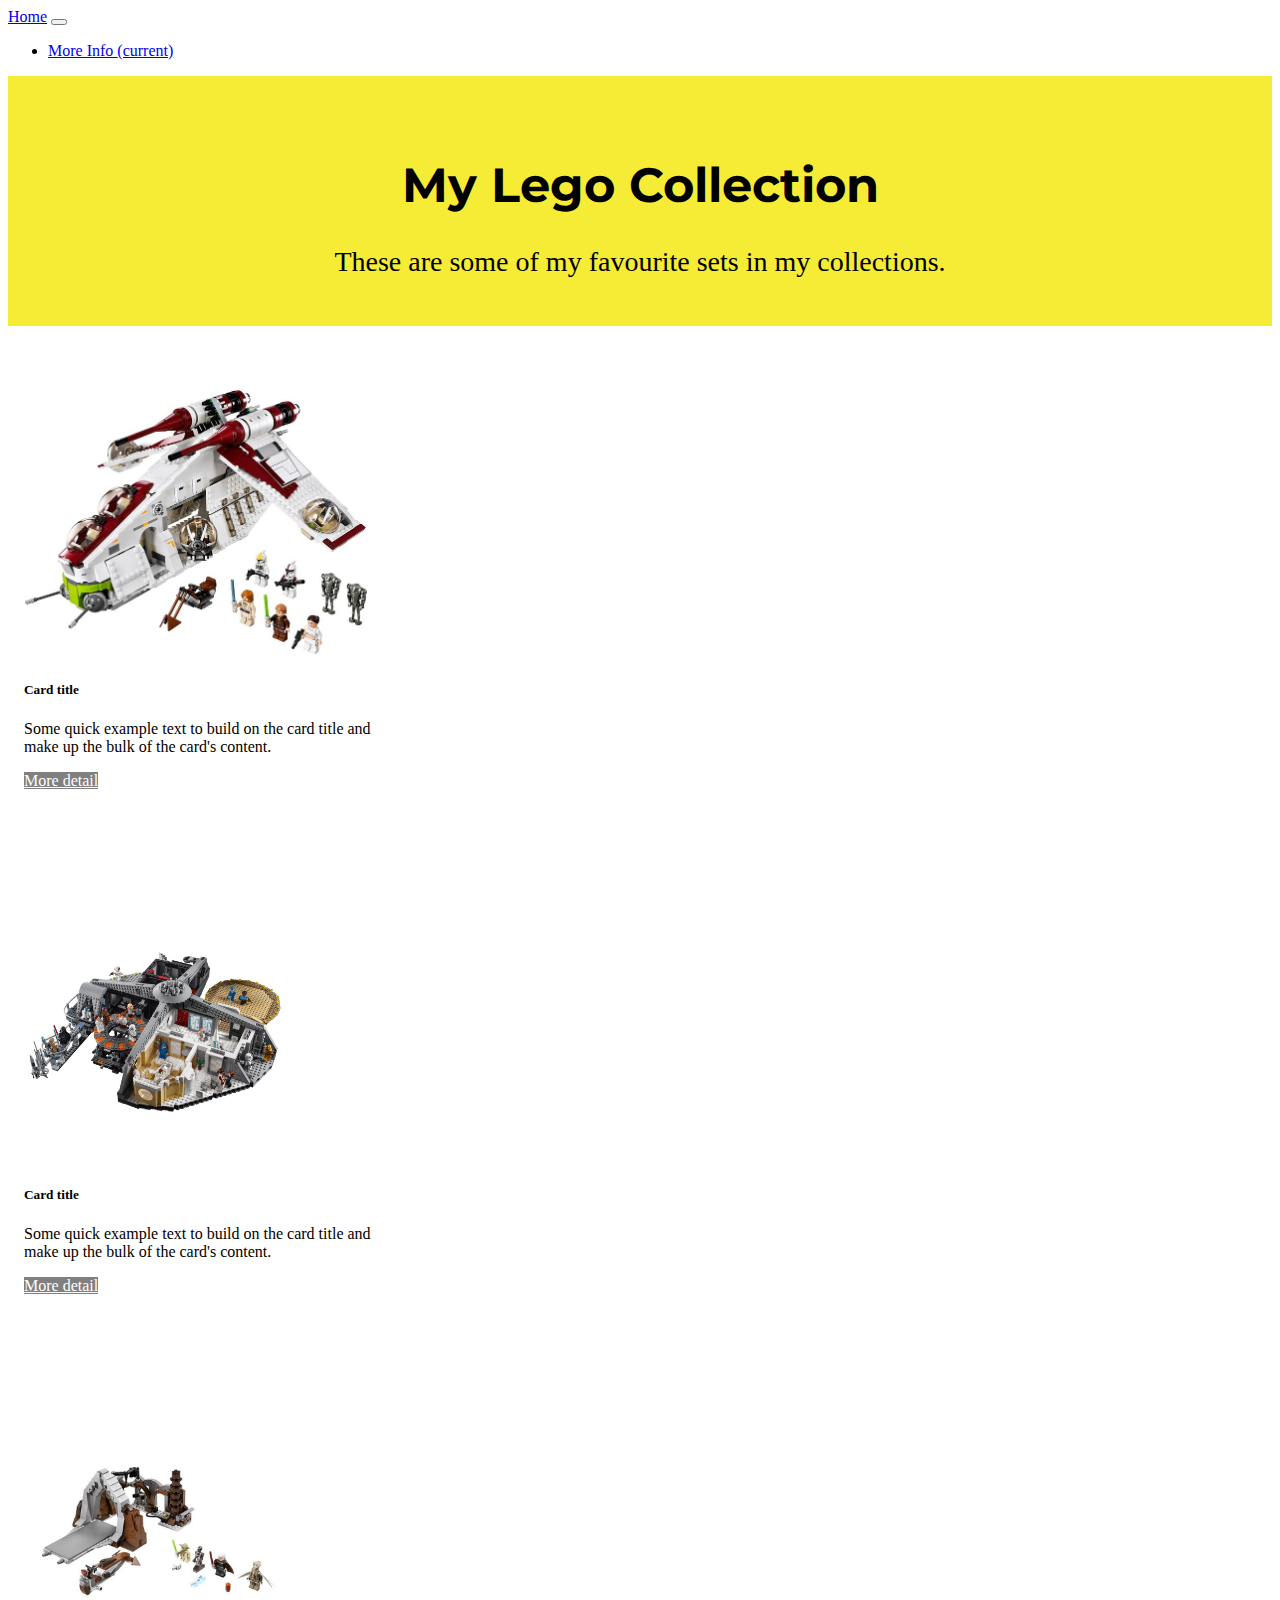
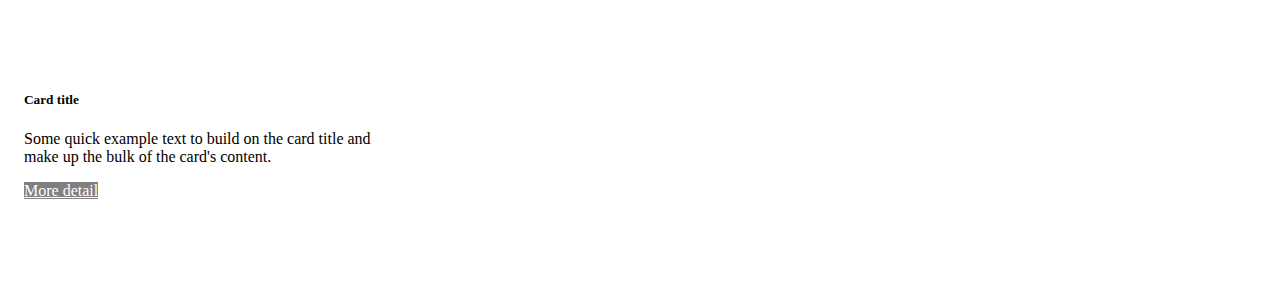
<file: index.html>
<!DOCTYPE html>

<html lang="en">
    <head>
        <link href="https://fonts.googleapis.com/css2?family=Montserrat:wght@500&display=swap" rel="stylesheet">
        <link rel="stylesheet" href="https://cdn.jsdelivr.net/npm/bootstrap@4.5.3/dist/css/bootstrap.min.css" integrity="sha384-TX8t27EcRE3e/ihU7zmQxVncDAy5uIKz4rEkgIXeMed4M0jlfIDPvg6uqKI2xXr2" crossorigin="anonymous">
<script src="https://code.jquery.com/jquery-3.5.1.slim.min.js" integrity="sha384-DfXdz2htPH0lsSSs5nCTpuj/zy4C+OGpamoFVy38MVBnE+IbbVYUew+OrCXaRkfj" crossorigin="anonymous"></script>
<script src="https://cdn.jsdelivr.net/npm/bootstrap@4.5.3/dist/js/bootstrap.bundle.min.js" integrity="sha384-ho+j7jyWK8fNQe+A12Hb8AhRq26LrZ/JpcUGGOn+Y7RsweNrtN/tE3MoK7ZeZDyx" crossorigin="anonymous"></script>
        <link href="styles.css" rel="stylesheet">
    </head>
    
    <nav class="navbar navbar-expand-lg navbar-light bg-light">
    <a class="navbar-brand" href="#">Home</a>
        <button class="navbar-toggler" type="button" data-toggle="collapse" data-target="#navbarNavDropdown" aria-controls="navbarNavDropdown" aria-expanded="false" aria-label="Toggle navigation">
            <span class="navbar-toggler-icon"></span>
        </button>
        <div class="collapse navbar-collapse" id="navbarNavDropdown">
            <ul class="navbar-nav">
                <li class="nav-item active">
                <a class="nav-link" href="#" id="abt">More Info <span class="sr-only">(current)</span></a>
                </li>
            </ul>
        </div>
    </nav>
    
    <div class="jumbotron jumbotron-fluid">
              <div class="container">
            <h1 class="display-4">My Lego Collection</h1>
            <p1 class="lead">These are some of my favourite sets in my collections.</p1>
      </div>
        </div>

    <body>
        <div class="row">
            <div class="col-sm-6">
                <div class="card" style="width: 22rem;">
                    <h6>
                    <img src="rgs.jpg" class="card-img-top" alt="rgs.jpg" style="height: 265px; object-fit: cover;">
                    </h6>
                    <div class="card-body">
                        <h5 class="card-title">Card title</h5>
                        <p class="card-text">Some quick example text to build on the card title and make up the bulk of the card's content.</p>
                        <a href="#" class="btn btn-primary" id="rgs">More detail</a>
                    </div>
                </div>
            </div>
            <div class="col-sm-6">
                <div class="card" style="width: 22rem;">
                    <h6>
                    <img src="cct.jpg" class="card-img-top" alt="cct.jpg" style="height: 265px; object-fit: cover;">
                    </h6>
                    <div class="card-body">
                        <h5 class="card-title">Card title</h5>
                        <p class="card-text">Some quick example text to build on the card title and make up the bulk of the card's content.</p>
                        <a href="#" class="btn btn-primary" id="cct">More detail</a>
                    </div>
                </div>
            </div>
        </div>
        <div class="row">
            <div class="col-sm-6">
                <div class="card" style="width: 22rem;">
                    <h6>
                    <img src="dog.jpg" class="card-img-top" alt="dog.jpg" style="height: 265px; object-fit: cover;">
                    </h6>
                    <div class="card-body">
                        <h5 class="card-title">Card title</h5>
                        <p class="card-text">Some quick example text to build on the card title and make up the bulk of the card's content.</p>
                        <a href="#" class="btn btn-primary" id="dog">More detail</a>
                    </div>
                </div>
            </div>
        </div>
    </body>
    
    <script>
        document.addEventListener("DOMContentLoaded", function(){
            let body = document.querySelector("body");
            document.querySelector("#rgs").onclick = function(){
                window.location.href = "https://ide-305bd162cd0e4b61938aaeed8da2bca6-8080.cs50.ws/homepage/rgs.html";
            };
            document.querySelector("#cct").onclick = function(){
                window.location.href = "https://ide-305bd162cd0e4b61938aaeed8da2bca6-8080.cs50.ws/homepage/cct.html";
            };
            document.querySelector("#dog").onclick = function(){
                window.location.href = "https://ide-305bd162cd0e4b61938aaeed8da2bca6-8080.cs50.ws/homepage/dog.html";
            };
            document.querySelector("#abt").onclick = function(){
                window.location.href = "https://ide-305bd162cd0e4b61938aaeed8da2bca6-8080.cs50.ws/homepage/abt.html";
            };
        })
    </script>
</file>
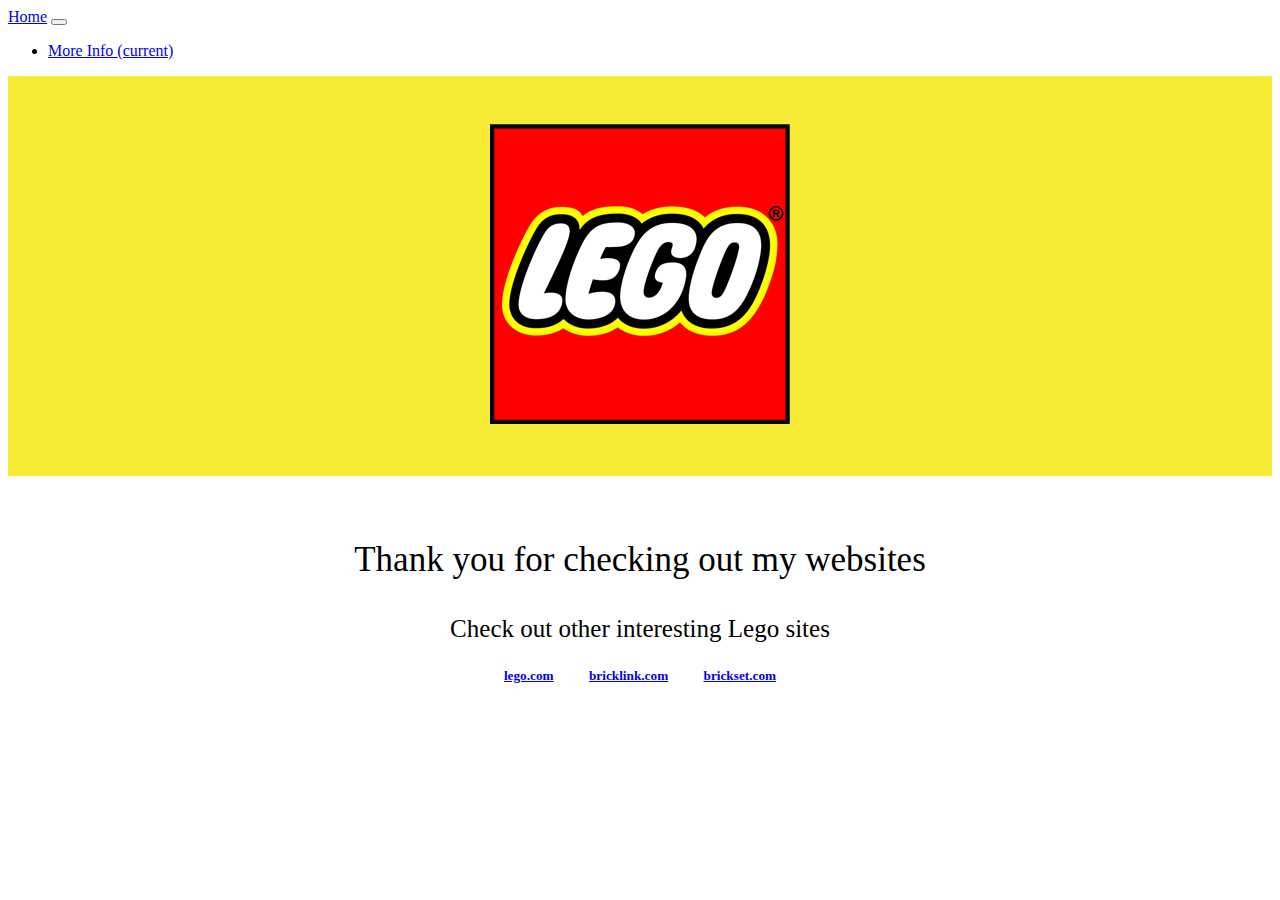
<file: abt.html>
<!DOCTYPE html>


<html lang="en">
    <head>
        <link href="https://fonts.googleapis.com/css2?family=Montserrat:wght@500&display=swap" rel="stylesheet">
        <link rel="stylesheet" href="https://cdn.jsdelivr.net/npm/bootstrap@4.5.3/dist/css/bootstrap.min.css" integrity="sha384-TX8t27EcRE3e/ihU7zmQxVncDAy5uIKz4rEkgIXeMed4M0jlfIDPvg6uqKI2xXr2" crossorigin="anonymous">
<script src="https://code.jquery.com/jquery-3.5.1.slim.min.js" integrity="sha384-DfXdz2htPH0lsSSs5nCTpuj/zy4C+OGpamoFVy38MVBnE+IbbVYUew+OrCXaRkfj" crossorigin="anonymous"></script>
<script src="https://cdn.jsdelivr.net/npm/bootstrap@4.5.3/dist/js/bootstrap.bundle.min.js" integrity="sha384-ho+j7jyWK8fNQe+A12Hb8AhRq26LrZ/JpcUGGOn+Y7RsweNrtN/tE3MoK7ZeZDyx" crossorigin="anonymous"></script>
        <link href="styles.css" rel="stylesheet">
        
    <nav class="navbar navbar-expand-lg navbar-light bg-light">
    <a class="navbar-brand" href="#" id="index">Home</a>
        <button class="navbar-toggler" type="button" data-toggle="collapse" data-target="#navbarNavDropdown" aria-controls="navbarNavDropdown" aria-expanded="false" aria-label="Toggle navigation">
            <span class="navbar-toggler-icon"></span>
        </button>
        <div class="collapse navbar-collapse" id="navbarNavDropdown">
            <ul class="navbar-nav">
                <li class="nav-item active">
                <a class="nav-link" href="#" id="abt">More Info <span class="sr-only">(current)</span></a>
                </li>
            </ul>
        </div>
    </nav>
    
    <div class="jumbotron jumbotron-fluid">
              <div class="container">
            <img src="logo.jpg">
      </div>
        </div>
        
        <p style="text-align: center; font-size: 35px;">
            Thank you for checking out my websites
        </p>
    </body2>
    <body3>
        <p style="text-align: center; font-size: 25px;">
            Check out other interesting Lego sites
        </p>
        <h5 style="text-align: center">
        <a href="https://www.lego.com/en-us" >lego.com</a>
        <a href="https://www.bricklink.com/v2/main.page" style="margin-left: 2rem; margin-right: 2rem">bricklink.com</a>
        <a href="https://brickset.com/">brickset.com</a>
        </h5>
    </body3>
    
    <script>
        document.addEventListener("DOMContentLoaded", function(){
            let body = document.querySelector("body");
            document.querySelector("#index").onclick = function(){
            window.location.href = "https://ide-305bd162cd0e4b61938aaeed8da2bca6-8080.cs50.ws/homepage/index.html#";
            };
        })
    </script>
</file>
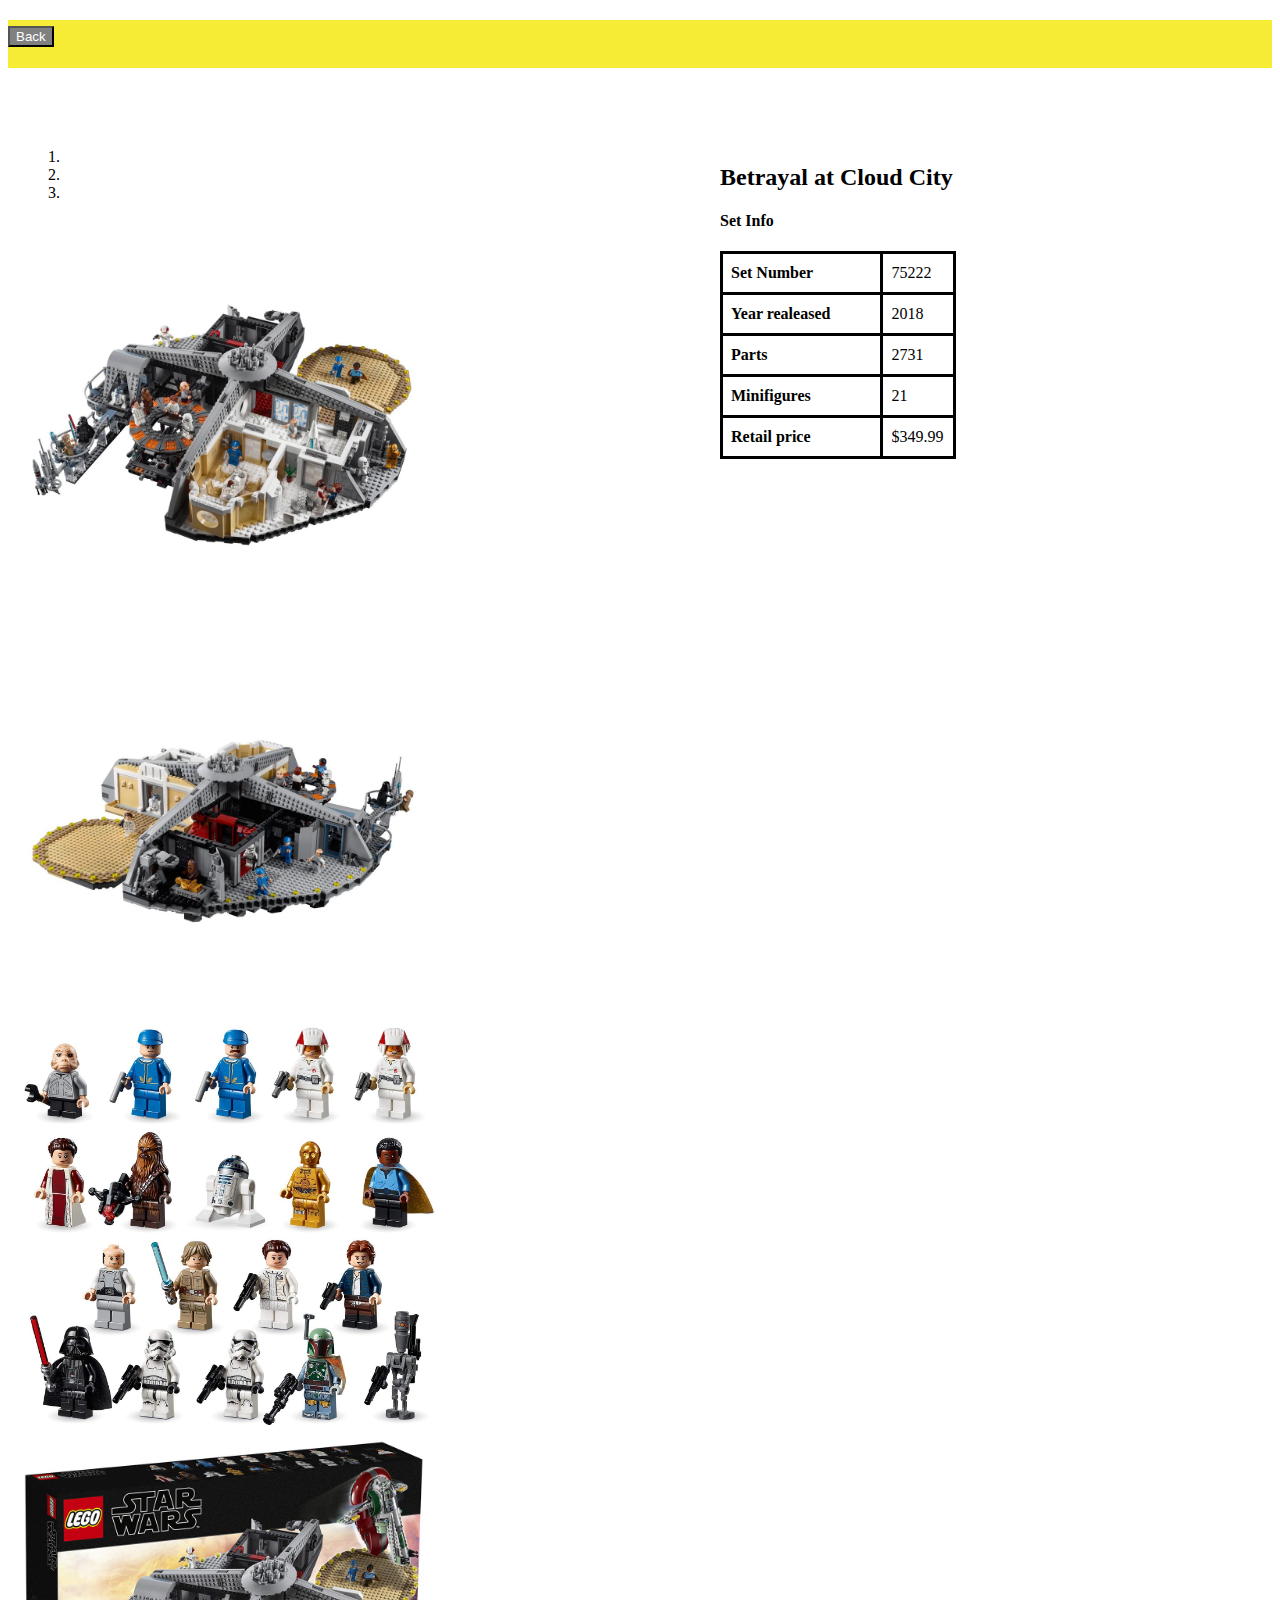
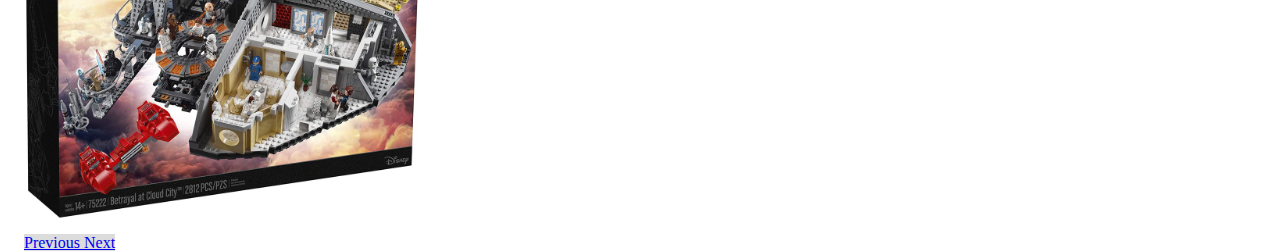
<file: cct.html>
<!DOCTYPE html>


<html lang="en">
    <head>
        <link href="https://fonts.googleapis.com/css2?family=Montserrat:wght@500&display=swap" rel="stylesheet">
        <link rel="stylesheet" href="https://cdn.jsdelivr.net/npm/bootstrap@4.5.3/dist/css/bootstrap.min.css" integrity="sha384-TX8t27EcRE3e/ihU7zmQxVncDAy5uIKz4rEkgIXeMed4M0jlfIDPvg6uqKI2xXr2" crossorigin="anonymous">
<script src="https://code.jquery.com/jquery-3.5.1.slim.min.js" integrity="sha384-DfXdz2htPH0lsSSs5nCTpuj/zy4C+OGpamoFVy38MVBnE+IbbVYUew+OrCXaRkfj" crossorigin="anonymous"></script>
<script src="https://cdn.jsdelivr.net/npm/bootstrap@4.5.3/dist/js/bootstrap.bundle.min.js" integrity="sha384-ho+j7jyWK8fNQe+A12Hb8AhRq26LrZ/JpcUGGOn+Y7RsweNrtN/tE3MoK7ZeZDyx" crossorigin="anonymous"></script>
        <link href="styles.css" rel="stylesheet">
        
    <body1>
        <h2  style="background-color: #F6EC35; height: 3rem">
            <button href="#" id="index1" class="btn btn-primary" >Back</button>
        </h2>
    </body1>
    <body2>
        <div id="carouselExampleIndicators" class="carousel slide" data-ride="carousel">
            <ol class="carousel-indicators">
                <li data-target="#carouselExampleIndicators" data-slide-to="0" class="active"></li>
                <li data-target="#carouselExampleIndicators" data-slide-to="1"></li>
                <li data-target="#carouselExampleIndicators" data-slide-to="2"></li>
            </ol>
            <div class="carousel-inner">
            <div class="carousel-item active">
                <img src="cct.jpg" class="d-block w-100" alt="cct.jpg" style="height: 400px; object-fit: contain;">
            </div>
            <div class="carousel-item">
                <img src="cct4.jpg" class="d-block w-100" alt="cct4.jpg" style="height: 400px; object-fit: contain;">
            </div>
            <div class="carousel-item">
                <img src="cct3.jpg" class="d-block w-100" alt="cct3.jpg" style="height: 400px; object-fit: contain;">
            </div>
            <div class="carousel-item">
                  <img src="cct2.jpg" class="d-block w-100" alt="cct2.jpg" style="height: 400px; object-fit: contain;">
            </div>
            </div>
            <a class="carousel-control-prev" href="#carouselExampleIndicators" role="button" data-slide="prev" style="width: 2rem; background-color: #DCDCDC">
                <span class="carousel-control-prev-icon" aria-hidden="true"></span>
                <span class="sr-only">Previous</span>
            </a>
            <a class="carousel-control-next" href="#carouselExampleIndicators" role="button" data-slide="next" style="width: 2rem; background-color: #DCDCDC">
                <span class="carousel-control-next-icon" aria-hidden="true"></span>
                <span class="sr-only">Next</span>
            </a>
        </div>
        <div class="sidenav">
        <h2 style="color: #000">Betrayal at Cloud City</h2>
        <h4 style="color: #000">Set Info</h4>
        <table>
            <tr>
                <th>Set Number</th>
                <td>75222</td>
            </tr>
            <tr>
                <th>Year realeased</th>
                <td>2018</td>
            </tr>
            <tr>
                <th>Parts</th>
                <td>2731</td>
            </tr>
            <tr>
                <th>Minifigures</th>
                <td>21</td>
            </tr>
            <tr>
                <th>Retail price</th>
                <td>$349.99</td>
            </tr>
        </table>
        </div>
    </body2>
    
   

    <script>
        document.addEventListener("DOMContentLoaded", function(){
            let body = document.querySelector("body1");
            document.querySelector("#index1").onclick = function(){
            window.location.href = "https://ide-305bd162cd0e4b61938aaeed8da2bca6-8080.cs50.ws/homepage/index.html#";
            };
        })
    </script>
</file>
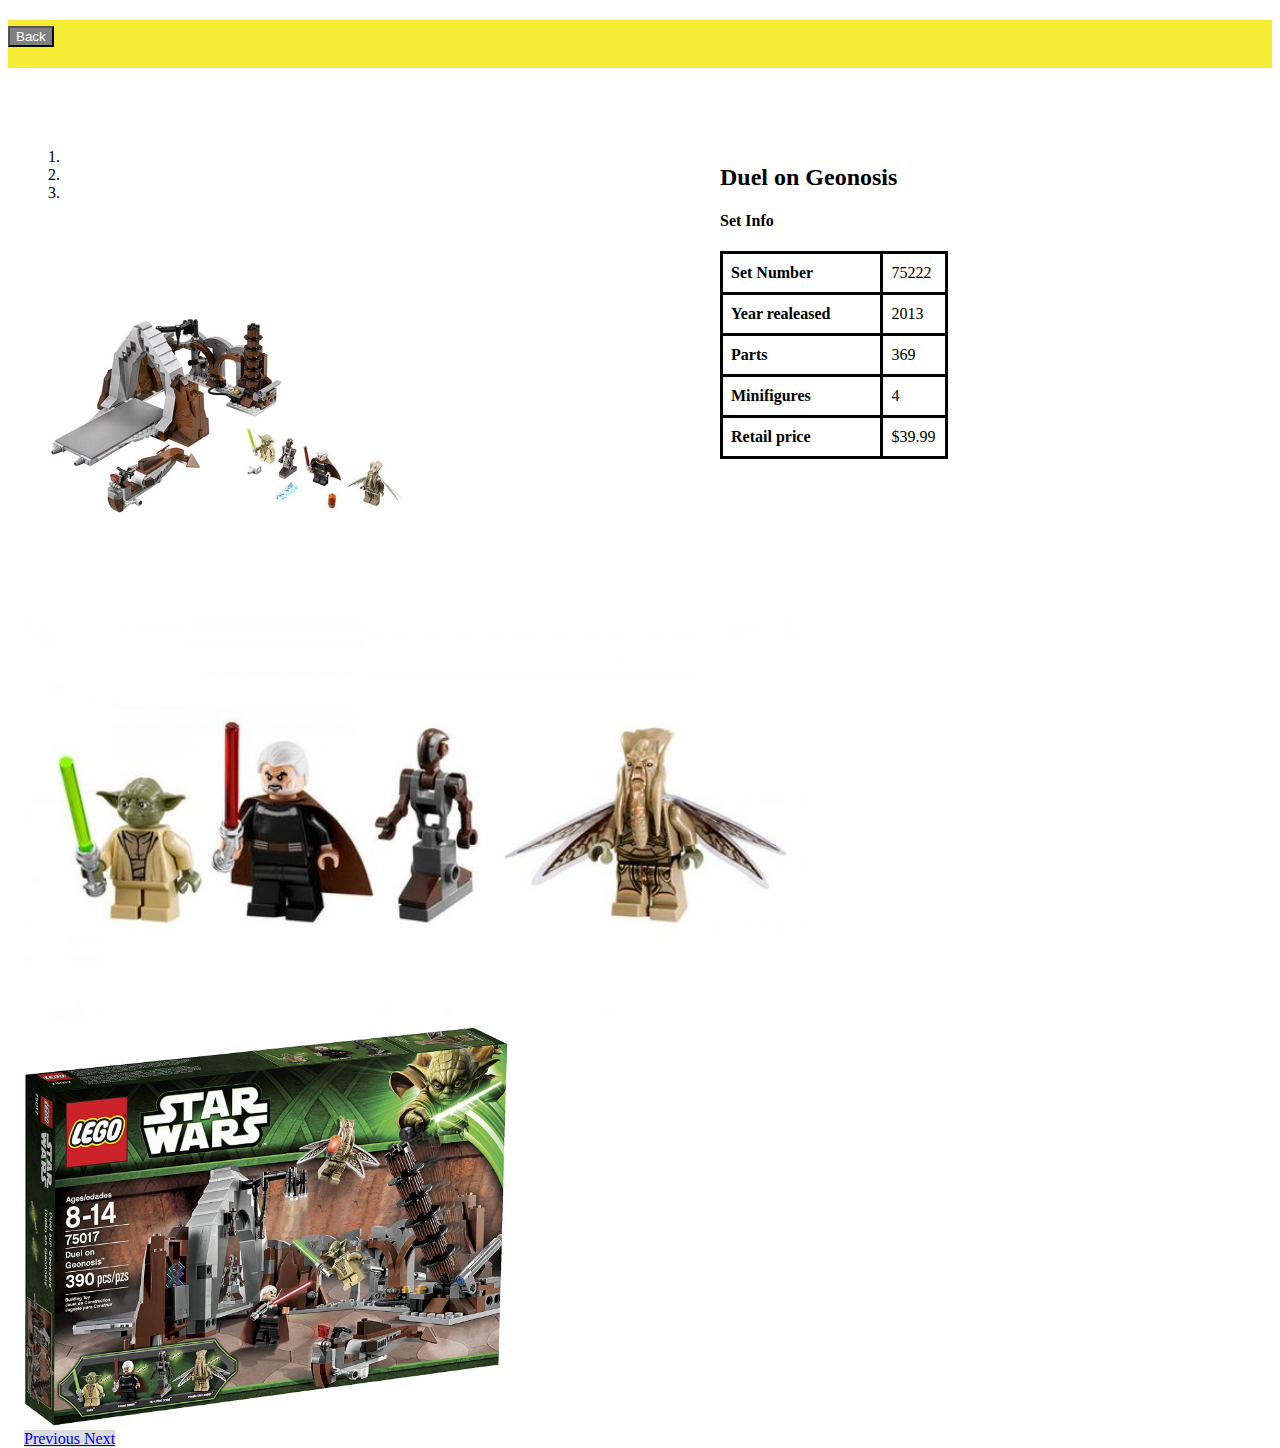
<file: dog.html>
<!DOCTYPE html>


<html lang="en">
    <head>
        <link href="https://fonts.googleapis.com/css2?family=Montserrat:wght@500&display=swap" rel="stylesheet">
        <link rel="stylesheet" href="https://cdn.jsdelivr.net/npm/bootstrap@4.5.3/dist/css/bootstrap.min.css" integrity="sha384-TX8t27EcRE3e/ihU7zmQxVncDAy5uIKz4rEkgIXeMed4M0jlfIDPvg6uqKI2xXr2" crossorigin="anonymous">
<script src="https://code.jquery.com/jquery-3.5.1.slim.min.js" integrity="sha384-DfXdz2htPH0lsSSs5nCTpuj/zy4C+OGpamoFVy38MVBnE+IbbVYUew+OrCXaRkfj" crossorigin="anonymous"></script>
<script src="https://cdn.jsdelivr.net/npm/bootstrap@4.5.3/dist/js/bootstrap.bundle.min.js" integrity="sha384-ho+j7jyWK8fNQe+A12Hb8AhRq26LrZ/JpcUGGOn+Y7RsweNrtN/tE3MoK7ZeZDyx" crossorigin="anonymous"></script>
        <link href="styles.css" rel="stylesheet">
        
    <body1>
        <h2  style="background-color: #F6EC35; height: 3rem">
            <button href="#" id="index1" class="btn btn-primary">Back</button>
        </h2>
    </body1>
    <body2>
        <div id="carouselExampleIndicators" class="carousel slide" data-ride="carousel">
            <ol class="carousel-indicators">
                <li data-target="#carouselExampleIndicators" data-slide-to="0" class="active"></li>
                <li data-target="#carouselExampleIndicators" data-slide-to="1"></li>
                <li data-target="#carouselExampleIndicators" data-slide-to="2"></li>
            </ol>
            <div class="carousel-inner">
            <div class="carousel-item active">
                <img src="dog.jpg" class="d-block w-100" alt="dog.jpg" style="height: 400px; object-fit: contain;">
            </div>
            <div class="carousel-item">
                <img src="dog3.jpg" class="d-block w-100" alt="dog3.jpg" style="height: 400px; object-fit: contain;">
            </div>
            <div class="carousel-item">
                  <img src="dog2.jpg" class="d-block w-100" alt="dog2.jpg" style="height: 400px; object-fit: contain;">
            </div>
            </div>
            <a class="carousel-control-prev" href="#carouselExampleIndicators" role="button" data-slide="prev" style="width: 2rem; background-color: #DCDCDC">
                <span class="carousel-control-prev-icon" aria-hidden="true"></span>
                <span class="sr-only">Previous</span>
            </a>
            <a class="carousel-control-next" href="#carouselExampleIndicators" role="button" data-slide="next" style="width: 2rem; background-color: #DCDCDC">
                <span class="carousel-control-next-icon" aria-hidden="true"></span>
                <span class="sr-only">Next</span>
            </a>
        </div>
        <div class="sidenav">
        <h2 style="color: #000">Duel on Geonosis</h2>
        <h4 style="color: #000">Set Info</h4>
        <table>
            <tr>
                <th>Set Number</th>
                <td>75222</td>
            </tr>
            <tr>
                <th>Year realeased</th>
                <td>2013</td>
            </tr>
            <tr>
                <th>Parts</th>
                <td>369</td>
            </tr>
            <tr>
                <th>Minifigures</th>
                <td>4</td>
            </tr>
            <tr>
                <th>Retail price</th>
                <td>$39.99</td>
            </tr>
        </table>
        </div>
    </body2>

    <script>
        document.addEventListener("DOMContentLoaded", function(){
            let body = document.querySelector("body1");
            document.querySelector("#index1").onclick = function(){
            window.location.href = "https://ide-305bd162cd0e4b61938aaeed8da2bca6-8080.cs50.ws/homepage/index.html#";
            };
        })
    </script>
</file>
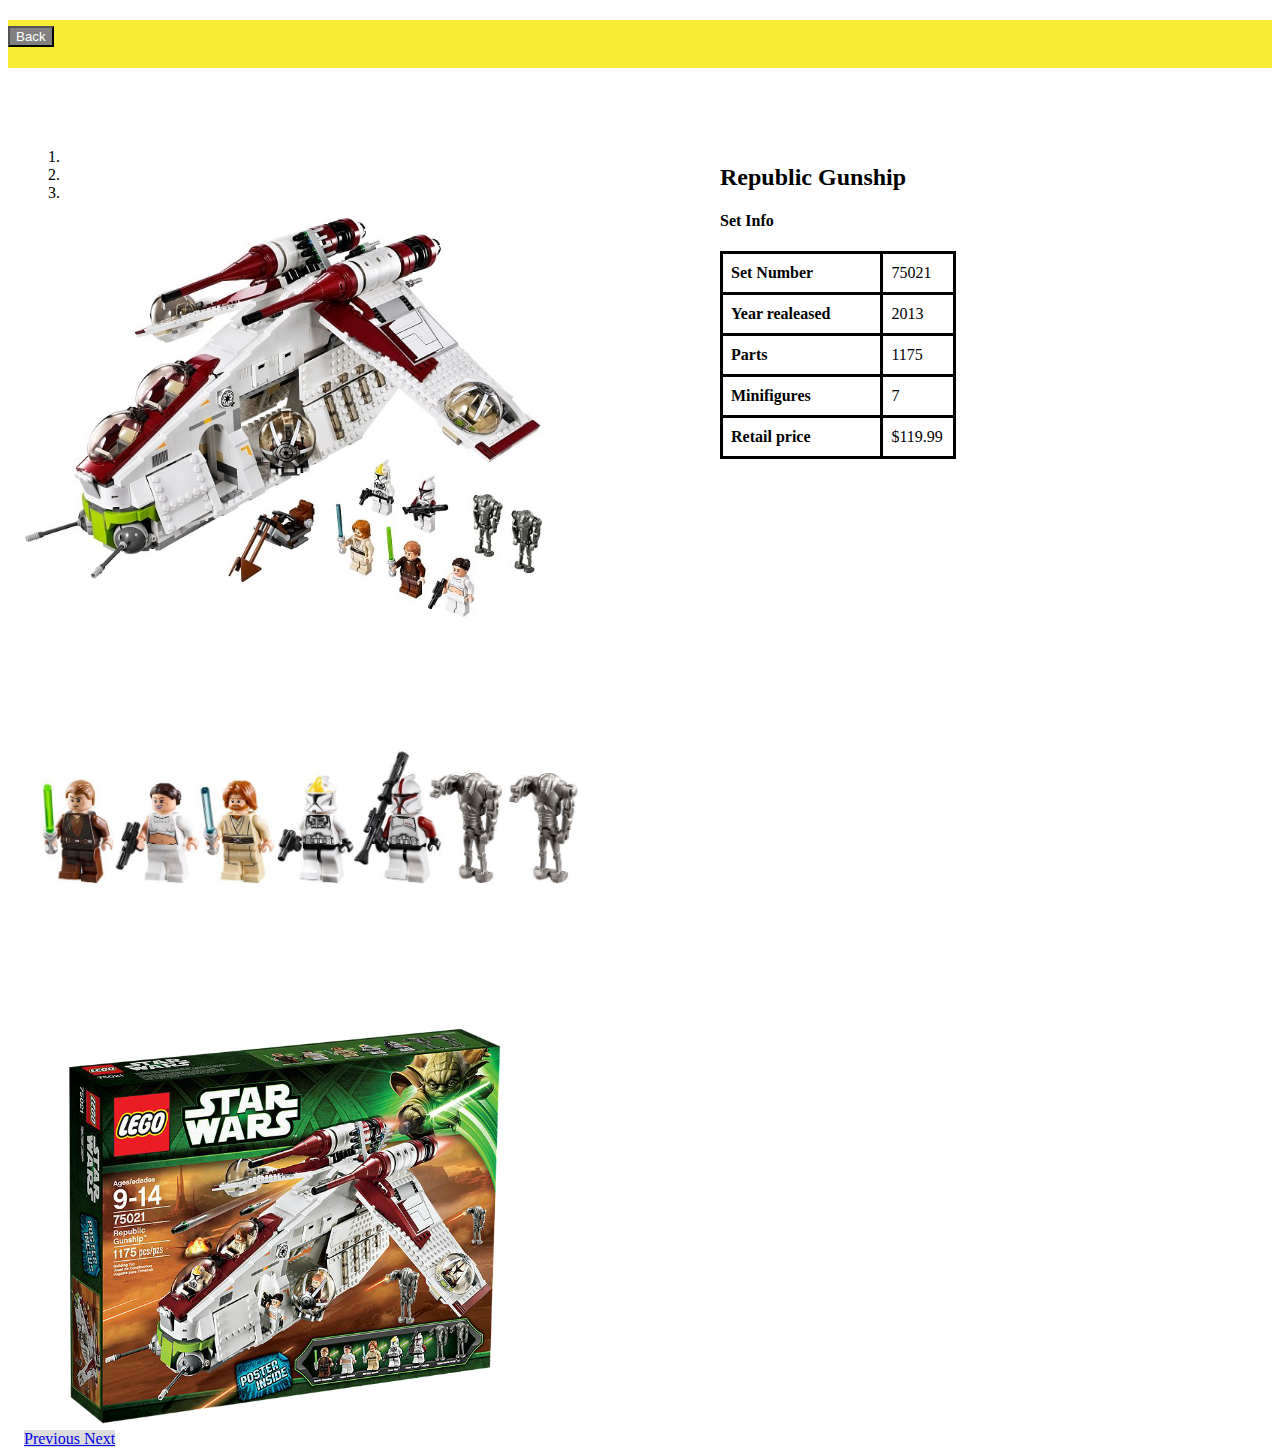
<file: rgs.html>
<!DOCTYPE html>


<html lang="en">
    <head>
        <link href="https://fonts.googleapis.com/css2?family=Montserrat:wght@500&display=swap" rel="stylesheet">
        <link rel="stylesheet" href="https://cdn.jsdelivr.net/npm/bootstrap@4.5.3/dist/css/bootstrap.min.css" integrity="sha384-TX8t27EcRE3e/ihU7zmQxVncDAy5uIKz4rEkgIXeMed4M0jlfIDPvg6uqKI2xXr2" crossorigin="anonymous">
<script src="https://code.jquery.com/jquery-3.5.1.slim.min.js" integrity="sha384-DfXdz2htPH0lsSSs5nCTpuj/zy4C+OGpamoFVy38MVBnE+IbbVYUew+OrCXaRkfj" crossorigin="anonymous"></script>
<script src="https://cdn.jsdelivr.net/npm/bootstrap@4.5.3/dist/js/bootstrap.bundle.min.js" integrity="sha384-ho+j7jyWK8fNQe+A12Hb8AhRq26LrZ/JpcUGGOn+Y7RsweNrtN/tE3MoK7ZeZDyx" crossorigin="anonymous"></script>
        <link href="styles.css" rel="stylesheet">
        
    <body1>
        <h2  style="background-color: #F6EC35; height: 3rem">
            <button href="#" id="index1" class="btn btn-primary">Back</button>
        </h2>
    </body1>
    <body2>
        <div id="carouselExampleIndicators" class="carousel slide" data-ride="carousel">
            <ol class="carousel-indicators">
                <li data-target="#carouselExampleIndicators" data-slide-to="0" class="active"></li>
                <li data-target="#carouselExampleIndicators" data-slide-to="1"></li>
                <li data-target="#carouselExampleIndicators" data-slide-to="2"></li>
            </ol>
            <div class="carousel-inner">
            <div class="carousel-item active">
                <img src="rgs.jpg" class="d-block w-100" alt="rgs.jpg" style="height: 400px; object-fit: contain;">
            </div>
            <div class="carousel-item">
                <img src="rgs3.jpg" class="d-block w-100" alt="rgs3.jpg" style="height: 400px; object-fit: contain;">
            </div>
            <div class="carousel-item">
                  <img src="rgs2.jpg" class="d-block w-100" alt="rgs2.jpg" style="height: 400px; object-fit: contain;">
            </div>
            </div>
            <a class="carousel-control-prev" href="#carouselExampleIndicators" role="button" data-slide="prev" style="width: 2rem; background-color: #DCDCDC">
                <span class="carousel-control-prev-icon" aria-hidden="true"></span>
                <span class="sr-only">Previous</span>
            </a>
            <a class="carousel-control-next" href="#carouselExampleIndicators" role="button" data-slide="next" style="width: 2rem; background-color: #DCDCDC">
                <span class="carousel-control-next-icon" aria-hidden="true"></span>
                <span class="sr-only">Next</span>
            </a>
        </div>
        <div class="sidenav">
        <h2 style="color: #000">Republic Gunship</h2>
        <h4 style="color: #000">Set Info</h4>
        <table>
            <tr>
                <th>Set Number</th>
                <td>75021</td>
            </tr>
            <tr>
                <th>Year realeased</th>
                <td>2013</td>
            </tr>
            <tr>
                <th>Parts</th>
                <td>1175</td>
            </tr>
            <tr>
                <th>Minifigures</th>
                <td>7</td>
            </tr>
            <tr>
                <th>Retail price</th>
                <td>$119.99</td>
            </tr>
        </table>
        </div>
    </body2>

    <script>
        document.addEventListener("DOMContentLoaded", function(){
            let body = document.querySelector("body1");
            document.querySelector("#index1").onclick = function(){
            window.location.href = "https://ide-305bd162cd0e4b61938aaeed8da2bca6-8080.cs50.ws/homepage/index.html#";
            };
        })
    </script>
</file>
<file: styles.css>
h1 {
    font-family: 'Montserrat', sans-serif;
    font-size: 48px;
    color: #000000;
}

.jumbotron {
    background-color: #F6EC35;
    color: #fff;
    margin-bottom: 4rem;
    padding: 3rem 2rem;
    text-align: center;
}

p1 {
    font-size: 28px;
    color: #000000;
}

.card{
    width: 22rem;
    height: 30rem;
    margin-left: 1rem;
    margin-bottom: 1rem;
}

.btn{
    color: #ffffff;
    background-color:#808080; 
}

.carousel {
    margin-left: 1rem;
    margin-top: 5rem;
    width: 39rem;
    height: 25rem;
}

table{
    border-collapse: collapse;
}

table th{
    text-align: left;
    background-color: #fff;
    color: #000;
    padding: 10px 50px 10px 8px;
    border-style: solid;
}

table td{
    background-color: #fff;
    color: #000;
    padding: 10px 10px 10px 8px;
    border-style: solid;
}

.sidenav {
  height: 25rem;
  width: 500px;
  position: fixed;
  z-index: 1;
  top: 9rem;
  left: 45rem;
  background-color: #fff;
  overflow-x: hidden;
}
</file>
